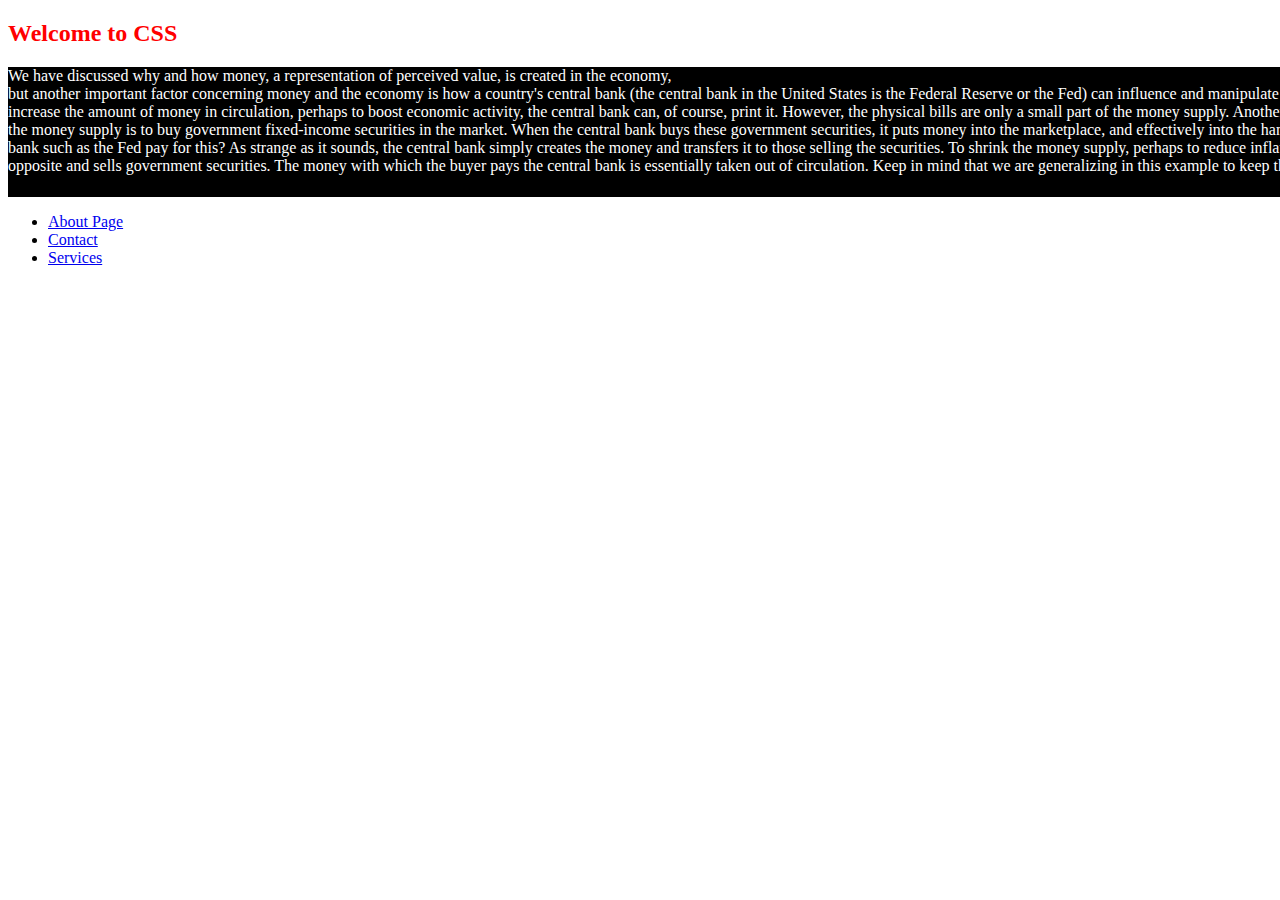
<file: index.html>
<!DOCTYPE html>
<html lang="en">
<head>
    <meta charset="UTF-8">
    <meta http-equiv="X-UA-Compatible" content="IE=edge">
    <meta name="viewport" content="width=device-width, initial-scale=1.0">
    <title>Document</title>
    <link rel="stylesheet" href="all_css/style.css">
</head>
<body>
    <h2><header style="color: red;"> 
        Welcome to CSS
    </header></h2>

    <div><p>
        We have discussed why and how money, a representation of perceived value, is created in the economy,<br> but another important factor concerning money and the economy is how a country's central bank (the central bank in the United States is the Federal Reserve or the Fed) can influence and manipulate the money supply.
        If the Fed wants to increase the amount of money in circulation, perhaps to boost economic activity, the central bank can, of course, print it. However, the physical bills are only a small part of the money supply.
        Another way for the central bank to increase the money supply is to buy government fixed-income securities in the market. When the central bank buys these government securities, it puts money into the marketplace, and effectively into the hands of the public. How does a central bank such as the Fed pay for this? As strange as it sounds, the central bank simply creates the money and transfers it to those selling the securities.
        To shrink the money supply, perhaps to reduce inflation, the central bank does the opposite and sells government securities. The money with which the buyer pays the central bank is essentially taken out of circulation. Keep in mind that we are generalizing in this example to keep things simple.
          
    </p></div>

    <ul>
        <li> <a href="pages/about.html"> About Page</a> </li>
        <li> <a href="pages/contact.html"> Contact</a> </li>
        <li> <a href="pages/services.html">Services</a> </li>
    </ul>
</body>
</html>
</file>
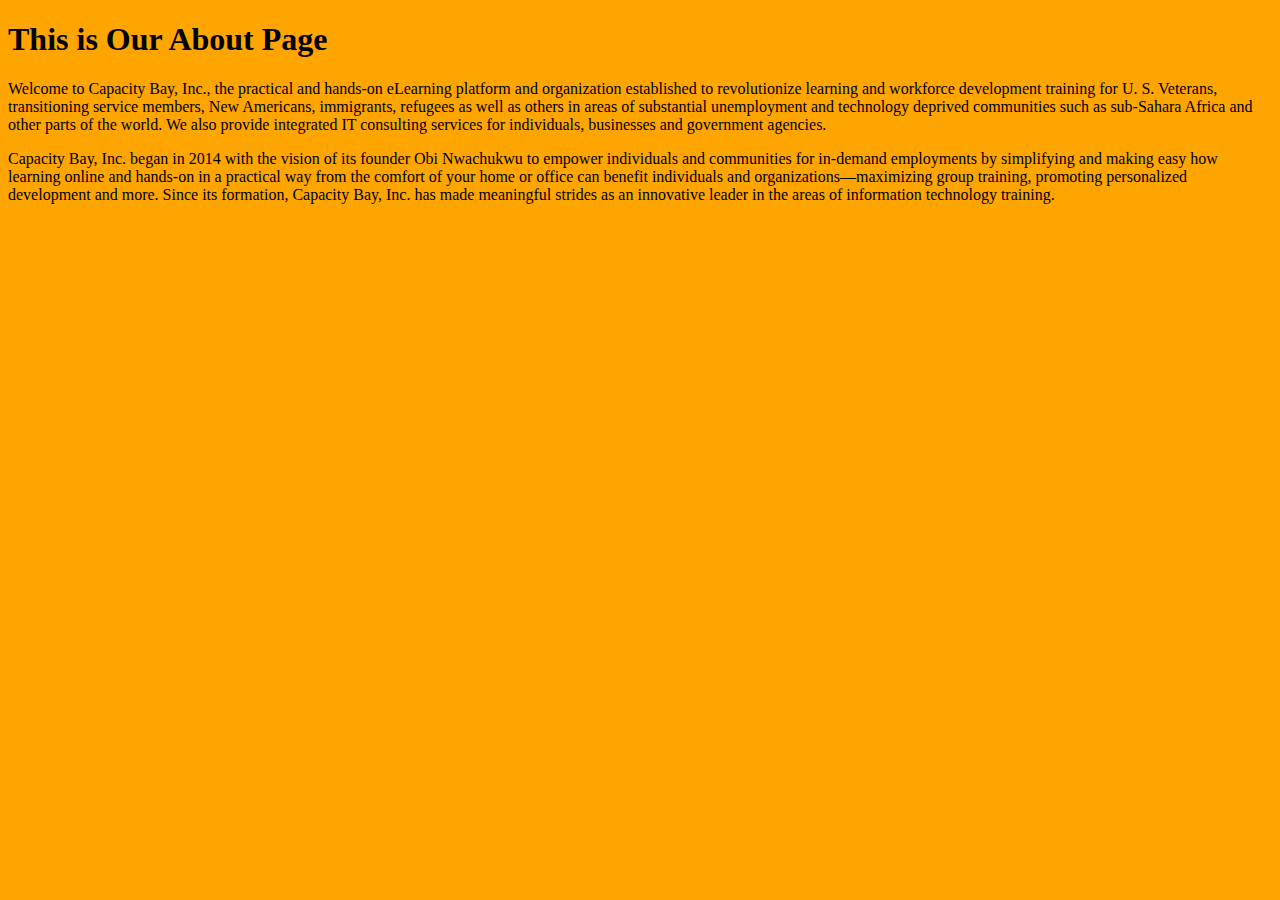
<file: pages/about.html>
<!DOCTYPE html>
<html lang="en">
<head>
    <meta charset="UTF-8">
    <meta http-equiv="X-UA-Compatible" content="IE=edge">
    <meta name="viewport" content="width=device-width, initial-scale=1.0">
    <title>Document</title>
    
</head>
<style>
    
body{
    background-color: orange;
}

</style>
<body>

    <h1>This is Our About Page</h1>

    <p>Welcome to Capacity Bay, Inc., the practical and hands-on eLearning platform and organization established to revolutionize learning and  workforce development training for U. S. Veterans, transitioning service members, New Americans, immigrants, refugees as well as others in areas of substantial unemployment and technology deprived communities such as sub-Sahara Africa and other parts of the world.  We also provide integrated IT consulting services for individuals, businesses and government agencies.</p>

    Capacity Bay, Inc. began in 2014 with the vision of its founder Obi Nwachukwu to empower individuals and communities for in-demand employments by simplifying and making easy how learning online and hands-on in a practical way from the comfort of your home or office can benefit individuals and organizations—maximizing group training, promoting personalized development and more.

    Since its formation, Capacity Bay, Inc. has made meaningful strides as an innovative leader in the areas of information technology training.</p>
</body>

</html>
</file>
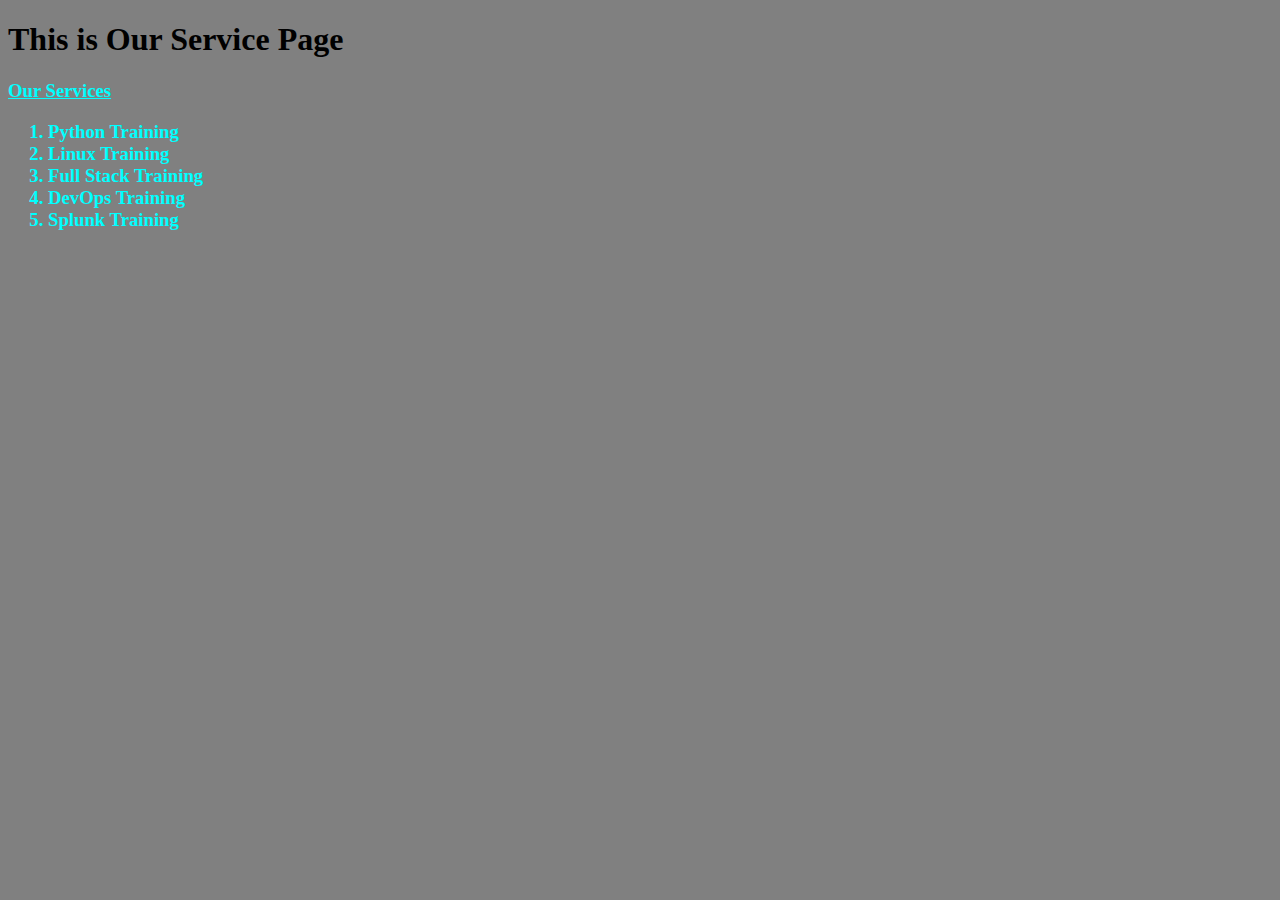
<file: pages/services.html>
<!DOCTYPE html>
<html lang="en">
<head>
    <meta charset="UTF-8">
    <meta http-equiv="X-UA-Compatible" content="IE=edge">
    <meta name="viewport" content="width=device-width, initial-scale=1.0">
    <title>Document</title>
</head>
<style>
body{
    background-color: gray;
}

h3 { color: cyan;

}
</style>
<body>
    <h1>This is Our Service Page</h1>
    
    <u> <h3>Our Services</u>
    <ol>
       <li>Python Training</li> 
       <li>Linux Training</li> 
       <li>Full Stack Training</li> 
       <li>DevOps Training</li> 
       <li>Splunk Training</li> 
   
   
   
   </ol> 
    </h3>

</body>
</html>
</file>
<file: all_css/style.css>
div{
    background-color: black;
    width: 120%;
    height: 130px;
}
p{
    color: white;
}
</file>
